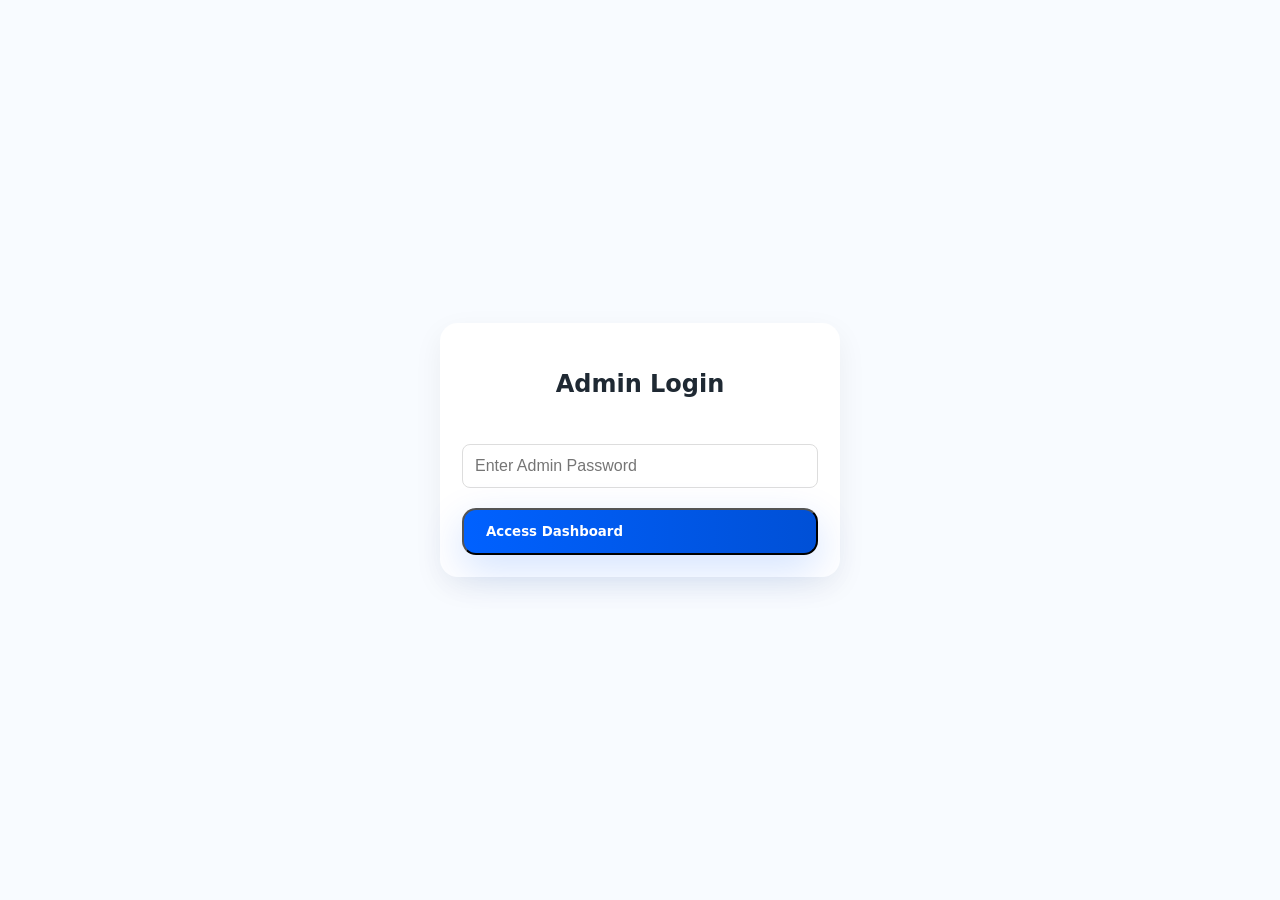
<file: admin.html>
<!DOCTYPE html>
<html lang="en">
<head>
  <meta charset="utf-8">
  <title>Client Dashboard | SKY EXPRESS</title>
  <link rel="stylesheet" href="style.css">
  <link rel="stylesheet" href="https://cdnjs.cloudflare.com/ajax/libs/font-awesome/6.5.0/css/all.min.css" />
</head>
<body style="padding: 50px 20px;">
  <div class="centered-container" style="max-width: 800px;">
    <div class="pickup-form-container">
      <h2>Manage Tracking IDs</h2>
      <p>Add new tracking information below.</p>
      
      <div class="form-group" style="margin-top:20px;">
        <label>Tracking ID</label>
        <input type="text" id="newId" placeholder="12345">
      </div>
      <div class="form-group">
        <label>Full Status Message</label>
        <textarea id="newStatus" rows="3" placeholder="enter status"></textarea>
      </div>
      <button onclick="addTracking()" class="btn-main">Save & Update Shipment</button>
      <hr style="margin: 30px 0; border: 0; border-top: 1px solid #eee;">
      
      <h3>Current Active Shipments</h3>
      <div id="admin-list" style="margin-top:20px;"></div>
    </div>
  </div>

  <script>
    // Security Check
    if(sessionStorage.getItem('isAdmin') !== 'true') { window.location.href = 'login.html'; }

    function addTracking() {
      const id = document.getElementById('newId').value.toUpperCase();
      const status = document.getElementById('newStatus').value;
      if(!id || !status) return alert("Fill all fields");

      let data = JSON.parse(localStorage.getItem('skyExpressData')) || {};
      data[id] = status;
      localStorage.setItem('skyExpressData', JSON.stringify(data));
      alert("Updated!");
      location.reload();
    }

    function renderList() {
      const data = JSON.parse(localStorage.getItem('skyExpressData')) || {};
      const list = document.getElementById('admin-list');
      for (let id in data) {
        list.innerHTML += `
          <div style="background:#fff; padding:15px; margin-bottom:10px; border-radius:8px; display:flex; justify-content:space-between; align-items:center; border: 1px solid #eee;">
            <div><strong>${id}</strong>: ${data[id]}</div>
            <button onclick="deleteId('${id}')" style="background:red; color:white; border:none; padding:5px 10px; border-radius:5px; cursor:pointer;">Delete</button>
          </div>`;
      }
    }

    function deleteId(id) {
      let data = JSON.parse(localStorage.getItem('skyExpressData')) || {};
      delete data[id];
      localStorage.setItem('skyExpressData', JSON.stringify(data));
      location.reload();
    }
    renderList();
  </script>
</body>
</html>
</file>
<file: style.css>
/* SKY EXPRESS — VISUAL WONDER UI (single-file stylesheet)
   Copy and paste this entire file as style.css
   Includes: responsive layout, hero background (webp + jpg fallback),
   loader, navbar, mobile menu, hero image stack, services, why-us,
   pickup form, map, footer, animations, accessibility, and micro-interactions.
*/

/* =========================
   Root variables & reset
   ========================= */
:root{
  --primary:#0061ff;
  --primary-600:#0050d6;
  --accent:#ff7300;
  --accent-soft:rgba(255,115,0,0.10);
  --bg:#f8fbff;
  --card:#ffffff;
  --muted:#576574;
  --navy:#07101d;
  --glass:rgba(255,255,255,0.72);
  --shadow-soft:0 10px 30px rgba(2,6,23,0.06);
  --shadow-strong:0 20px 40px rgba(2,6,23,0.12);
  --radius-lg:28px;
  --radius-md:14px;
  --max-width:1200px;
  --ease:cubic-bezier(0.165,0.84,0.44,1);
  --duration-fast:220ms;
  --duration-med:420ms;
  --duration-slow:900ms;
  --glass-border:rgba(255,255,255,0.35);
  --focus-ring:rgba(0,97,255,0.14);
}

/* Reset */
*{box-sizing:border-box}
html,body{height:100%}
body{
  margin:0;
  font-family:'Plus Jakarta Sans',system-ui,-apple-system,Segoe UI,Roboto,"Helvetica Neue",Arial;
  background:var(--bg);
  color:#1f2933;
  line-height:1.6;
  -webkit-font-smoothing:antialiased;
  -moz-osx-font-smoothing:grayscale;
  overflow-x:hidden;
}
img{max-width:100%;height:auto;display:block}
a{color:inherit;text-decoration:none}
button{font-family:inherit;cursor:pointer}

/* Centering container */
.centered-container{
  max-width:var(--max-width);
  margin:0 auto;
  padding:0 20px;
}

/* Accessibility helpers */
.sr-only{
  position:absolute!important;height:1px;width:1px;overflow:hidden;clip:rect(1px,1px,1px,1px);
  white-space:nowrap;border:0;padding:0;margin:-1px;
}
.sr-only-focusable:focus{position:static;height:auto;width:auto;overflow:visible;clip:auto;white-space:normal}

/* Reduced motion */
@media (prefers-reduced-motion:reduce){
  :root{--duration-fast:1ms;--duration-med:1ms;--duration-slow:1ms}
  *{animation-duration:0.001ms!important;transition-duration:0.001ms!important;scroll-behavior:auto!important}
}

/* =========================
   Loader
   ========================= */
#loader-wrapper{
  position:fixed;inset:0;background:var(--card);z-index:9999;
  display:flex;flex-direction:column;justify-content:center;align-items:center;
  transition:opacity .6s ease, visibility .6s ease;
}
.loader-logo{
  font-family:'Outfit',sans-serif;font-size:2.4rem;font-weight:900;color:var(--primary);
  letter-spacing:4px;margin-bottom:18px;
}
.loader-line{width:220px;height:4px;background:#eef2f7;border-radius:10px;position:relative;overflow:hidden}
.loader-line::after{
  content:'';position:absolute;left:-100%;width:100%;height:100%;background:linear-gradient(90deg,var(--accent),var(--primary));
  animation:slideLoader 1.6s infinite linear;
}
@keyframes slideLoader{to{left:100%}}

/* =========================
   Navbar
   ========================= */
#navbar{
  position:fixed;top:0;left:0;right:0;z-index:1200;padding:18px 0;transition:all var(--duration-med) var(--ease);
  background:transparent;
}
#navbar.scrolled{
  background:linear-gradient(180deg, rgba(255,255,255,0.92), rgba(255,255,255,0.86));
  backdrop-filter:blur(10px);box-shadow:var(--shadow-soft);padding:10px 0;border-bottom:1px solid var(--glass-border);
}
.nav-inner{display:flex;align-items:center;justify-content:space-between;gap:16px}
.brand{display:flex;align-items:center;gap:12px}
.nav-logo{height:48px;width:auto}
.brand-text .m-title{font-weight:900;color:var(--primary);letter-spacing:1px}
.brand-text .s-title{font-size:0.72rem;color:var(--accent);text-transform:uppercase;letter-spacing:1.6px}

/* Desktop nav links */
#primary-menu{display:flex;gap:28px;align-items:center;list-style:none;margin:0;padding:0}
#primary-menu a{font-weight:700;color:var(--navy);padding:8px 6px;border-radius:10px;transition:color var(--duration-fast) var(--ease)}
#primary-menu a:hover{color:var(--primary)}
.cta-nav{background:var(--accent);color:#fff;padding:10px 20px;border-radius:999px;box-shadow:0 8px 24px rgba(255,115,0,0.12)}

/* Nav actions */
.nav-actions{display:flex;align-items:center;gap:12px}
.phone-link{display:inline-flex;align-items:center;gap:8px;color:var(--navy);font-weight:700}
.btn-whatsapp{display:inline-flex;align-items:center;justify-content:center;background:#25d366;color:#fff;padding:10px;border-radius:10px;box-shadow:0 8px 20px rgba(37,211,102,0.12)}

/* Mobile hamburger */
.mobile-menu-btn {
  display: flex;
  flex-direction: column;
  justify-content: space-between;
  width: 24px;
  height: 18px;
  background: none;
  border: none;
  cursor: pointer;
  padding: 0;
}

.mobile-menu-btn span {
  display: block;
  height: 3px;
  width: 100%;
  background: var(--navy); /* or your preferred color */
  border-radius: 2px;
  transition: all 0.3s ease;
}

#mobile-menu-toggle[aria-expanded="true"] span:nth-child(1){transform:translateY(6px) rotate(45deg)}
#mobile-menu-toggle[aria-expanded="true"] span:nth-child(2){opacity:0}
#mobile-menu-toggle[aria-expanded="true"] span:nth-child(3){transform:translateY(-6px) rotate(-45deg)}

/* Mobile menu overlay */
#primary-menu.open{transform:translateX(0)}
@media (max-width:768px){
  .mobile-menu-btn{display:inline-flex}
  #primary-menu{
    position:fixed;top:72px;right:0;width:320px;height:calc(100% - 72px);background:var(--card);
    flex-direction:column;padding:22px;gap:18px;transform:translateX(110%);transition:transform var(--duration-med) var(--ease);
    box-shadow:0 30px 60px rgba(2,6,23,0.12);z-index:1300;
  }
  .nav-actions{display:none}
  .hero-right{order:3;width:100%}
  .hero-left{order:2;width:100%}
}

/* =========================
   Hero / Visual Wonder
   ========================= */
/* Background: JPG fallback, WebP preferred via @supports */
.hero-section{
  padding:140px 0 100px;
  position:relative;overflow:visible;
  background: linear-gradient(rgba(255,255,255,0.92), rgba(244,247,255,0.85)),
              url('assets/hero-bg.jpg') center/cover no-repeat;
  background-attachment: fixed;
}
@supports (background-image: url("[data-uri]")) {
  .hero-section{
    background-image: linear-gradient(rgba(255,255,255,0.92), rgba(244,247,255,0.85)),
                      url('assets/hero-bg.webp');
  }
}
/* Mobile fallback: smaller image and remove fixed attachment */
@media (max-width:768px){
  .hero-section{
    background-image: linear-gradient(rgba(255,255,255,0.96), rgba(244,247,255,0.95)),
                      url('assets/hero-bg-mobile.jpg');
    background-attachment: scroll;
    padding:80px 0 60px;
  }
}

/* Hero layout */
.hero-inner{display:flex;align-items:center;gap:40px;flex-wrap:wrap;max-width:var(--max-width);margin:0 auto;padding:0 20px}
.hero-left{flex:1 1 480px;min-width:260px}
.hero-right{flex:0 1 100px;display:flex;justify-content:center;align-items:center;min-width:260px}

/* Headline */
.hero-badge{display:inline-block;padding:8px 18px;border-radius:999px;background:rgba(0,97,255,0.08);color:var(--primary);font-weight:800;margin-bottom:18px}
h1{font-family:'Outfit',sans-serif;font-size:3.2rem;line-height:1.02;margin:0 0 18px;color:var(--navy)}
.highlight{background:linear-gradient(90deg,var(--primary),var(--accent));-webkit-background-clip:text;background-clip:text;color:transparent;-webkit-text-fill-color:transparent}
.lead{color:var(--muted);max-width:56ch;margin-bottom:20px}

/* CTAs */
.hero-ctas{display:flex;gap:14px;flex-wrap:wrap}
.btn-main{
  background:linear-gradient(90deg,var(--primary),var(--primary-600));
  color:#fff;padding:14px 22px;border-radius:14px;font-weight:900;
  box-shadow:0 14px 40px rgba(0,97,255,0.18);display:inline-flex;align-items:center;gap:10px;transition:transform var(--duration-fast) var(--ease);
}
.btn-main:hover{transform:translateY(-4px)}
.btn-outline{border:2px solid rgba(7,16,29,0.06);padding:12px 18px;border-radius:12px;color:var(--navy);display:inline-flex;align-items:center;gap:10px}

/* Trust list */
.hero-trust{display:flex;gap:18px;margin-top:18px;list-style:none;padding:0}
.hero-trust li{display:flex;align-items:center;gap:10px;color:var(--muted);font-weight:700}

/* Image stack and glow */
.image-stack{position:relative;width:100%;max-width:420px;border-radius:var(--radius-lg);overflow:visible}
.main-hero-img{border-radius:20px;box-shadow:var(--shadow-strong);transform:translateZ(0);transition:transform var(--duration-slow) var(--ease)}
.image-stack::before{
  content:'';position:absolute;inset:-18px;z-index:-1;border-radius:28px;
  background:linear-gradient(135deg, rgba(0,97,255,0.06), rgba(255,115,0,0.04));
  filter:blur(18px);opacity:0.95;pointer-events:none;
}

/* Floating stat */
.floating-stat{
  position:absolute;left:-18px;bottom:-18px;background:var(--card);padding:14px 18px;border-radius:14px;box-shadow:var(--shadow-soft);
  display:flex;flex-direction:column;align-items:flex-start;gap:6px;min-width:120px;
}
.stat-num{font-weight:900;color:var(--primary);font-size:1.6rem}
.stat-txt{font-size:0.85rem;color:var(--muted);font-weight:700}

/* =========================
   Services
   ========================= */
<<<<<<< HEAD
.services-area{padding:12px 0;background:var(--card)}
=======
.services-area{padding:60px 0;background:var(--card)}
>>>>>>> 4bb656780b6ea123b1f074eaa92f794edae5f158
.section-header{text-align:center;margin-bottom:48px}
.section-header h2{font-family:'Outfit',sans-serif;font-size:2.2rem;margin-bottom:8px}
.section-sub{color:var(--muted);margin-bottom:12px}
.h-line{width:72px;height:6px;background:var(--accent);margin:18px auto;border-radius:8px}

.services-grid{display:grid;grid-template-columns:repeat(auto-fit,minmax(260px,1fr));gap:28px}
.s-card{
  background:linear-gradient(180deg,#fff,#fbfdff);padding:28px;border-radius:18px;border:1px solid #eef4ff;
  box-shadow:var(--shadow-soft);transition:transform var(--duration-fast) var(--ease),box-shadow var(--duration-fast) var(--ease);
}
.s-card:hover{transform:translateY(-10px);box-shadow:var(--shadow-strong)}
.s-icon{font-size:2.4rem;color:var(--primary);margin-bottom:12px}
.s-card h3{margin:0 0 8px;font-size:1.1rem;font-weight:800}

/* =========================
   Why Us
   ========================= */
.why-us-area{padding:30px 0;background:var(--card)}
.why-us-grid{display:grid;grid-template-columns:repeat(auto-fit,minmax(260px,1fr));gap:20px;margin-top:20px}
.why-card{display:flex;gap:16px;padding:20px;border-radius:14px;background:#fff;border:1px solid #eef4ff;align-items:flex-start;transition:transform var(--duration-fast) var(--ease)}
.why-card:hover{transform:translateY(-8px);box-shadow:var(--shadow-soft)}
.why-icon{width:56px;height:56px;border-radius:12px;background:var(--accent-soft);display:flex;align-items:center;justify-content:center;color:var(--accent);font-size:1.2rem}
.why-text h4{font-size:1.05rem;margin:0 0 8px;color:var(--navy);font-weight:800}
.why-text p{margin:0;color:var(--muted)}

/* =========================
   Pickup form
   ========================= */
.pickup-area{padding:100px 0;background:var(--bg)}
.pickup-wrapper{display:grid;grid-template-columns:1fr 1fr;gap:36px;align-items:start}
.pickup-info h2{font-size:1.8rem;margin-bottom:8px}
.address-box{margin-top:18px;padding:18px;border-radius:12px;background:linear-gradient(180deg,rgba(255,255,255,0.02),rgba(255,255,255,0.01));border-left:4px solid var(--accent)}
.pickup-form-container{background:var(--card);padding:22px;border-radius:18px;box-shadow:var(--shadow-soft)}
.form-grid{display:grid;grid-template-columns:1fr 1fr;gap:12px}
.form-group{display:flex;flex-direction:column}
label{font-weight:800;color:var(--navy);margin-bottom:8px}
input,select,textarea{
  padding:12px 14px;border-radius:12px;border:1px solid #eef4ff;background:#fff;font-size:1rem;outline:none;transition:box-shadow var(--duration-fast) var(--ease),border-color var(--duration-fast) var(--ease)
}
input:focus,select:focus,textarea:focus{box-shadow:0 8px 30px rgba(0,97,255,0.06);border-color:var(--primary)}
.form-actions{display:flex;gap:12px;align-items:center;margin-top:6px}
.btn-secondary{background:transparent;border:1px solid #eef4ff;padding:10px 14px;border-radius:12px}

/* Form status */
.form-status{margin-top:12px;padding:12px;border-radius:10px;background:rgba(0,0,0,0.03);color:var(--navy);border:1px solid rgba(0,0,0,0.04)}

/* =========================
   Map & Footer
   ========================= */
.map-area{padding:80px 0;background:var(--card);text-align:center}
.map-frame{border-radius:18px;overflow:hidden;box-shadow:var(--shadow-soft);margin-top:18px}
#site-footer{background:#07101d;color:#9aa6b2;padding:40px 0;margin-top:40px}
.footer-grid{display:grid;grid-template-columns:repeat(auto-fit,minmax(220px,1fr));gap:20px;align-items:start}
.footer-brand img{height:44px;margin-bottom:10px}
.footer-links ul{list-style:none;padding:0;margin:0}
.footer-links a{color:#9aa6b2}
.footer-bottom{margin-top:18px;color:#6f7b86}

/* =========================
   Toast & small UI bits
   ========================= */
.toast{position:fixed;right:16px;bottom:16px;background:#0b1220;color:#fff;padding:12px 16px;border-radius:10px;box-shadow:0 12px 40px rgba(2,6,23,0.28);transform:translateY(12px);opacity:0;transition:opacity .28s var(--ease),transform .28s var(--ease);z-index:1400}
.toast.show{opacity:1;transform:translateY(0)}
.submit-wa[aria-busy="true"]{opacity:0.7;pointer-events:none}

/* Spinner for buttons */
.fa-circle-notch.fa-spin{animation:fa-spin 1s linear infinite}
@keyframes fa-spin{to{transform:rotate(360deg)}}

/* =========================
   Responsive adjustments
   ========================= */
@media (max-width:1024px){
  h1{font-size:2.6rem}
  .hero-inner{gap:28px}
  .pickup-wrapper{grid-template-columns:1fr}
  .form-grid{grid-template-columns:1fr}
  .services-grid{gap:20px}
}

@media (max-width:768px){
  .hero-section{padding:80px 0 60px}
  .hero-inner{flex-direction:column;align-items:stretch}
  .hero-left,.hero-right{width:100%}
  .image-stack::before{display:none}
  .nav-inner{padding:0 12px}
  .centered-container{padding:0 16px}
}

/* Small screens */
@media (max-width:480px){
  h1{font-size:2.0rem}
  .btn-main,.btn-outline{padding:12px 16px;font-size:0.95rem}
  .main-hero-img{border-radius:16px}
}

/* =========================
   Focus outlines & accessibility
   ========================= */
a:focus,button:focus,input:focus,select:focus,textarea:focus{
  outline:3px solid var(--focus-ring);outline-offset:3px;border-radius:8px;
}

/* =========================
   Utility helpers
   ========================= */
.centered-row{display:flex;align-items:center;justify-content:space-between;gap:12px}
.kv{font-weight:900;color:var(--primary)}
.small-muted{font-size:0.9rem;color:var(--muted)}

/* End of stylesheet */
.floating-contacts {
  position: fixed;
  right: 20px;          /* distance from right edge */
  bottom: 20px;         /* distance from bottom */
  display: flex;
  flex-direction: column;
  gap: 12px;            /* spacing between buttons */
  z-index: 9999;        /* stays above other elements */
}

.contact-btn {
  display: flex;
  align-items: center;
  justify-content: center;
  width: 48px;
  height: 48px;
  border-radius: 50%;
  color: #fff;
  font-size: 20px;
  text-decoration: none;
  box-shadow: 0 4px 12px rgba(0,0,0,0.2);
  transition: transform 0.2s ease;
}

.contact-btn:hover {
  transform: scale(1.1);
}

/* Individual colors */
.phone-btn { background: #0061ff; }       /* Blue for phone */
.mail-btn { background: #ff9800; }        /* Orange for mail */
.whatsapp-btn { background: #25d366; }   /* Green for WhatsApp */
/* ============================================================
   ADJUSTABLE SCREEN ENGINE (Mobile & Tablet Responsiveness)
   ============================================================ */

/* TABLETS (Screens under 1024px) */
@media (max-width: 1024px) {
  .hero-inner, .pickup-wrapper {
    gap: 30px;
    padding: 0 15px;
  }
  h1 { font-size: 2.8rem; }
}

/* MOBILE LANDSCAPE / SMALL TABLETS (Screens under 992px) */
@media (max-width: 992px) {
  .hero-inner, .pickup-wrapper {
    display: flex;
    flex-direction: column; /* Stacks side-by-side elements vertically */
    text-align: center;
  }
  .hero-left, .hero-right, .pickup-info, .pickup-form-container {
    width: 100%;
    flex: none;
  }
  .hero-ctas, .hero-trust {
    justify-content: center;
  }
  .why-us-grid, .services-grid {
    grid-template-columns: 1fr; /* One card per row for better readability */
  }
  .image-stack {
    margin: 0 auto 30px;
  }
}

/* SMALL PHONES (Screens under 768px) */
@media (max-width: 768px) {
  /* Hides desktop navigation elements */
  .nav-links, .nav-actions {
    display: none; 
  }
  .mobile-menu-btn {
    display: flex; /* Shows hamburger menu */
  }
  .hero-section {
    padding: 100px 0 50px;
    background-attachment: scroll; /* Improves performance on older phones */
  }
  h1 { font-size: 2rem; }
  .form-grid {
    grid-template-columns: 1fr; /* Stacks 'Name' and 'Phone' fields */
  }
  .footer-grid {
    grid-template-columns: 1fr;
    text-align: center;
  }
  .footer-brand img {
    margin: 0 auto 15px;
  }
}

/* EXTRA SMALL DEVICES (Screens under 480px) */
@media (max-width: 480px) {
  .hero-ctas {
    flex-direction: column;
    gap: 10px;
  }
  .btn-main, .btn-outline {
    width: 100%;
    text-align: center;
    justify-content: center;
  }
  .floating-contacts {
    right: 10px;
    bottom: 10px;
  }
}

/* Container for the side-by-side layout */
.pickup-wrapper {
  display: grid;
  grid-template-columns: 1fr 1fr;
  gap: 60px;
  align-items: flex-start; /* This aligns the heading and form to the exact same top line */
}

/* Align the heading to the top of the form */
#pickup-heading {
  margin-top: 0;
  margin-bottom: 20px;
  font-size: 2.5rem;
  line-height: 1.2;
}

.pickup-description {
  margin-bottom: 30px;
  color: var(--muted);
}

/* Address box refinement */
.address-box {
  background: #fff;
  padding: 25px;
  border-radius: var(--radius-md);
  border-left: 4px solid var(--primary);
  box-shadow: var(--shadow-soft);
}

.address-header {
  display: flex;
  align-items: center;
  gap: 10px;
  margin-bottom: 15px;
  color: var(--primary);
}

.contact-box {
  margin: 20px 0;
}

.contact-box a {
  display: block;
  font-weight: 700;
  color: var(--navy);
  margin-top: 5px;
}

.btn-maps {
  display: inline-flex;
  align-items: center;
  gap: 8px;
  background: #ffc107;
  color: #000;
  padding: 10px 15px;
  border-radius: 8px;
  font-weight: 800;
  font-size: 0.9rem;
  transition: 0.3s;
}

.btn-maps:hover {
  background: #e0a800;
}

/* Responsive adjustment for Tablets/Phones */
@media (max-width: 992px) {
  .pickup-wrapper {
    grid-template-columns: 1fr;
    gap: 40px;
  }
}

/* Update your Navbar container */
.nav-inner {
    display: flex;
    align-items: center;
    justify-content: space-between; /* This pushes the logo to the left and actions to the right */
    gap: 15px;
}

/* Ensure the menu links don't squash the contact info */
.nav-links {
    display: flex;
    align-items: center;
    gap: 20px;
    list-style: none;
    margin: 0;
<<<<<<< HEAD
    padding: 0;
}

/* Hide the desktop nav links and contact numbers on mobile */
@media (max-width: 1024px) {
    .nav-links, 
    .nav-actions .phone-link {
        display: none; 
    }
    
    /* Make sure the hamburger button is visible instead */
    .mobile-menu-btn {
        display: flex;
    }
}

.brand-text .m-title {
    font-weight: 800;
    color: #0061ff; /* Blue */
    display: block;
    line-height: 1;
}

.brand-text .s-title {
    font-size: 0.65rem;
    color: #ff7300; /* Orange */
    letter-spacing: 1px;
    font-weight: 700;
}
=======
    font-size: 0.95rem;
}
>>>>>>> 4bb656780b6ea123b1f074eaa92f794edae5f158
</file>
